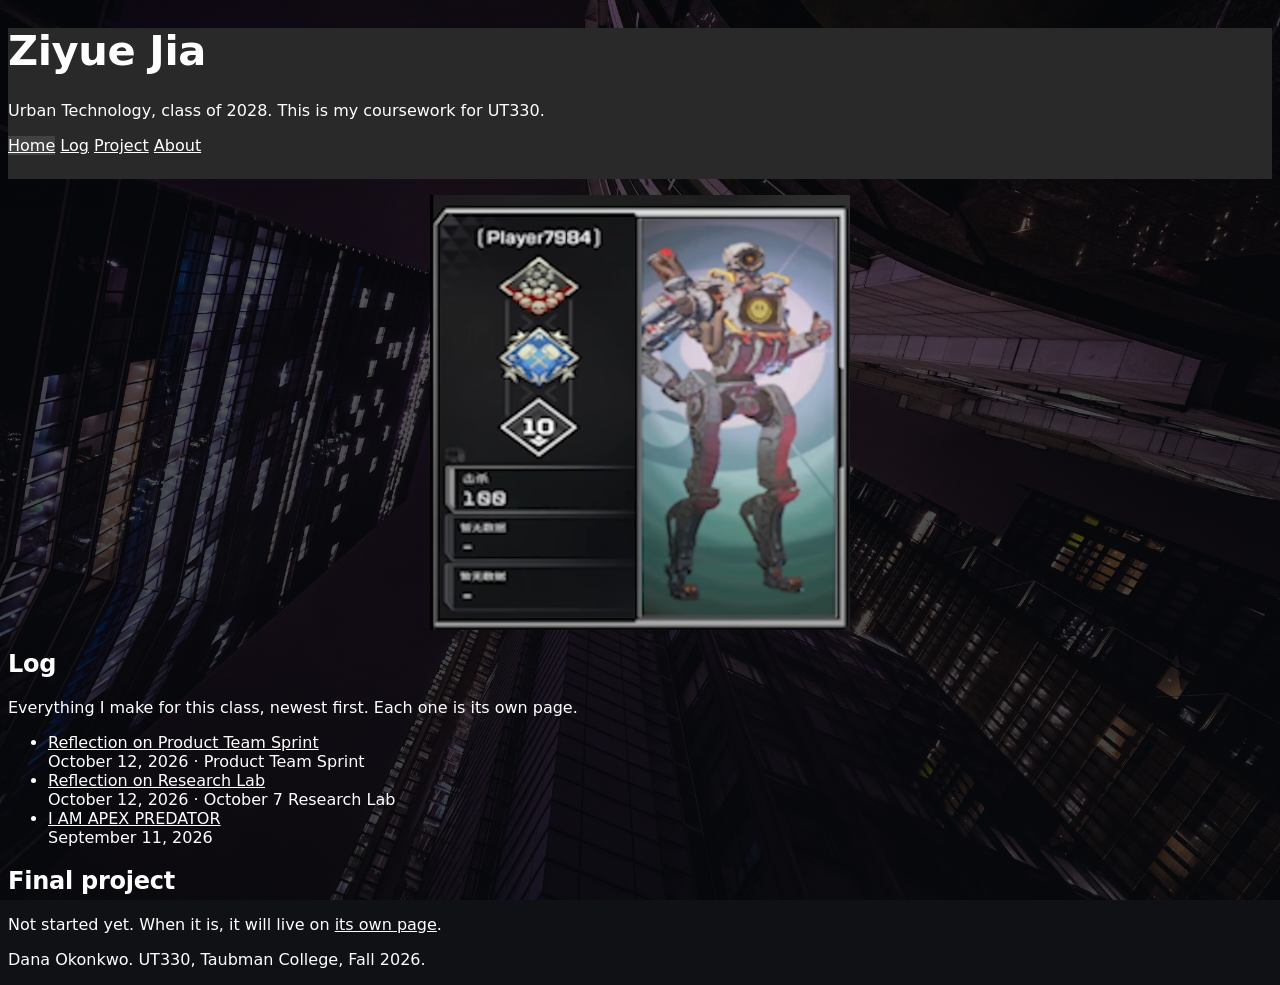
<file: UT330-9-11/site/index.html>
<!DOCTYPE html>
<html lang="en">
<head>
<meta charset="utf-8">
<meta name="viewport" content="width=device-width, initial-scale=1">
<title>APEX PREDATOR</title>
<meta name="description" content="Coursework for UT330 Interaction Design and Urban Experiences, Taubman College, Fall 2026.">

<!-- Two stylesheets. Order matters. simple.css first, then yours. -->
<link rel="stylesheet" href="https://cdn.simplecss.org/simple.min.css">
<link rel="stylesheet" href="css/custom.css">
</head>

<body class="home-page">

<header>
  <h1>Ziyue Jia</h1>
  <p>Urban Technology, class of 2028. This is my coursework for UT330.</p>
  <nav>
    <a href="index.html" aria-current="page">Home</a>
    <a href="entries/index.html">Log</a>
    <a href="project.html">Project</a>
    <a href="about.html">About</a>
  </nav>
</header>

<main>

  <figure>
    <img src="images/apex-pathfinder-banner.png"
         alt="Apex Legends 探路者玩家旗帜，左侧展示徽章，右侧为角色形象"
         width="999" height="1034"
         style="display: block; width: 100%; max-width: 420px; height: auto; margin: 0 auto;">
  </figure>

  <h2>Log</h2>
  <p>Everything I make for this class, newest first. Each one is its own page.</p>

  <ul>
    <li>
      <a href="entries/reflection-on-product-team-sprint.html">Reflection on Product Team Sprint</a><br>
      <time datetime="2026-10-12">October 12, 2026</time> · Product Team Sprint
    </li>
    <li>
      <a href="entries/reflection-on-research-lab.html">Reflection on Research Lab</a><br>
      <time datetime="2026-10-12">October 12, 2026</time> · October 7 Research Lab
    </li>
    <li>
      <a href="entries/apex-predator.html">I AM APEX PREDATOR</a><br>
      <time datetime="2026-09-11">September 11, 2026</time>
    </li>
  </ul>


  <h2>Final project</h2>
  <p>
    Not started yet. When it is, it will live on
    <a href="project.html">its own page</a>.
  </p>

</main>

<footer>
  <p>Dana Okonkwo. UT330, Taubman College, Fall 2026.</p>
</footer>

</body>
</html>
</file>
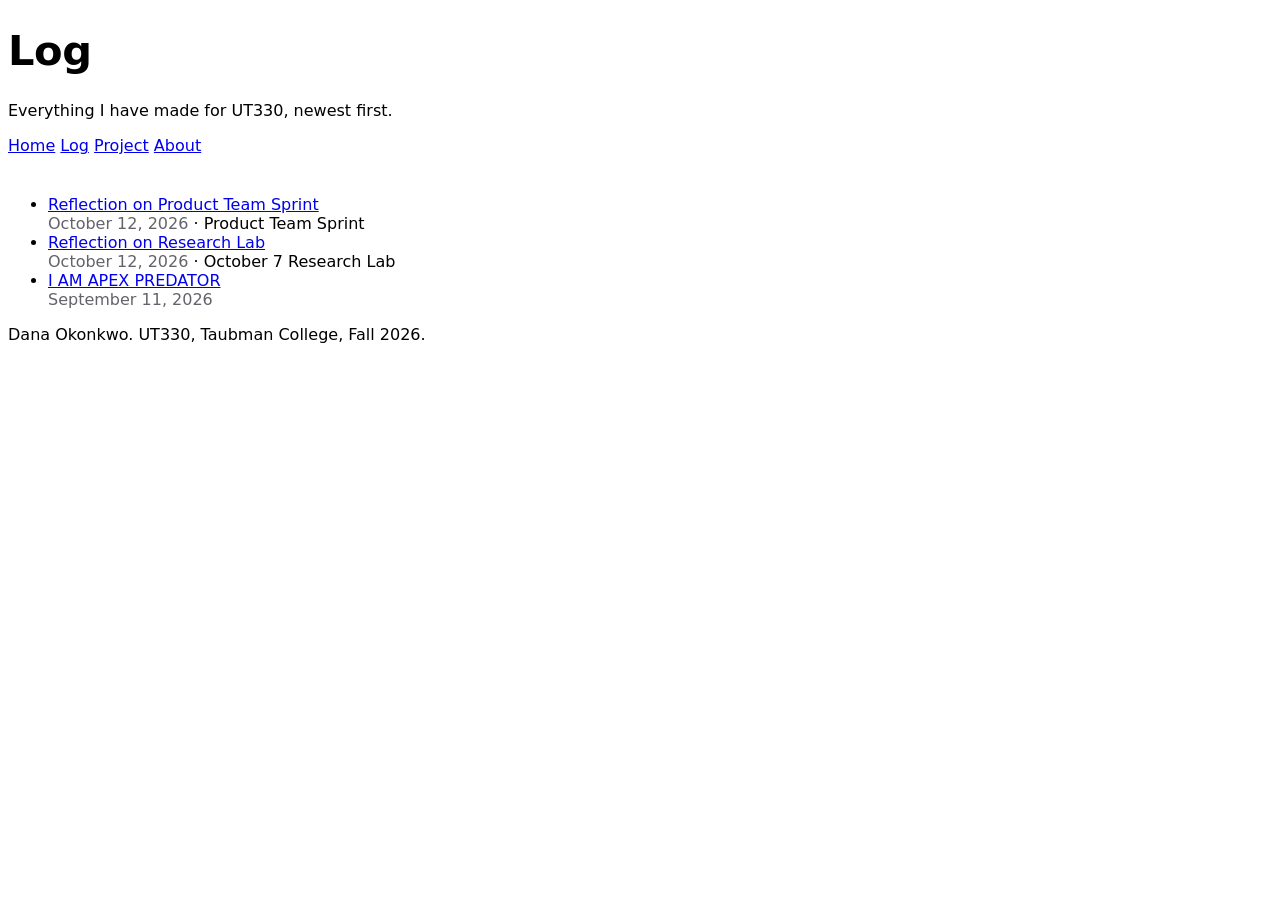
<file: UT330-9-11/site/entries/index.html>
<!DOCTYPE html>
<html lang="en">
<head>
<meta charset="utf-8">
<meta name="viewport" content="width=device-width, initial-scale=1">
<title>Log — Dana Okonkwo</title>
<link rel="stylesheet" href="https://cdn.simplecss.org/simple.min.css">
<link rel="stylesheet" href="../css/custom.css">
</head>

<body>

<header>
  <h1>Log</h1>
  <p>Everything I have made for UT330, newest first.</p>
  <nav>
    <a href="../index.html">Home</a>
    <a href="index.html" aria-current="page">Log</a>
    <a href="../project.html">Project</a>
    <a href="../about.html">About</a>
  </nav>
</header>

<main>

  <!-- =====================================================
       ADDING A NEW ENTRY, every time:

       1. duplicate _TEMPLATE.html
       2. rename it  YYYY-MM-DD-short-title.html
       3. write it
       4. add a link to it at the TOP of the list below
       5. add a link on the home page too
       ===================================================== -->

  <ul>
    <li>
      <a href="reflection-on-product-team-sprint.html">Reflection on Product Team Sprint</a><br>
      <time datetime="2026-10-12">October 12, 2026</time> · Product Team Sprint
    </li>
    <li>
      <a href="reflection-on-research-lab.html">Reflection on Research Lab</a><br>
      <time datetime="2026-10-12">October 12, 2026</time> · October 7 Research Lab
    </li>
    <li>
      <a href="apex-predator.html">I AM APEX PREDATOR</a><br>
      <time datetime="2026-09-11">September 11, 2026</time>
    </li>
  </ul>

</main>

<footer>
  <p>Dana Okonkwo. UT330, Taubman College, Fall 2026.</p>
</footer>

</body>
</html>
</file>
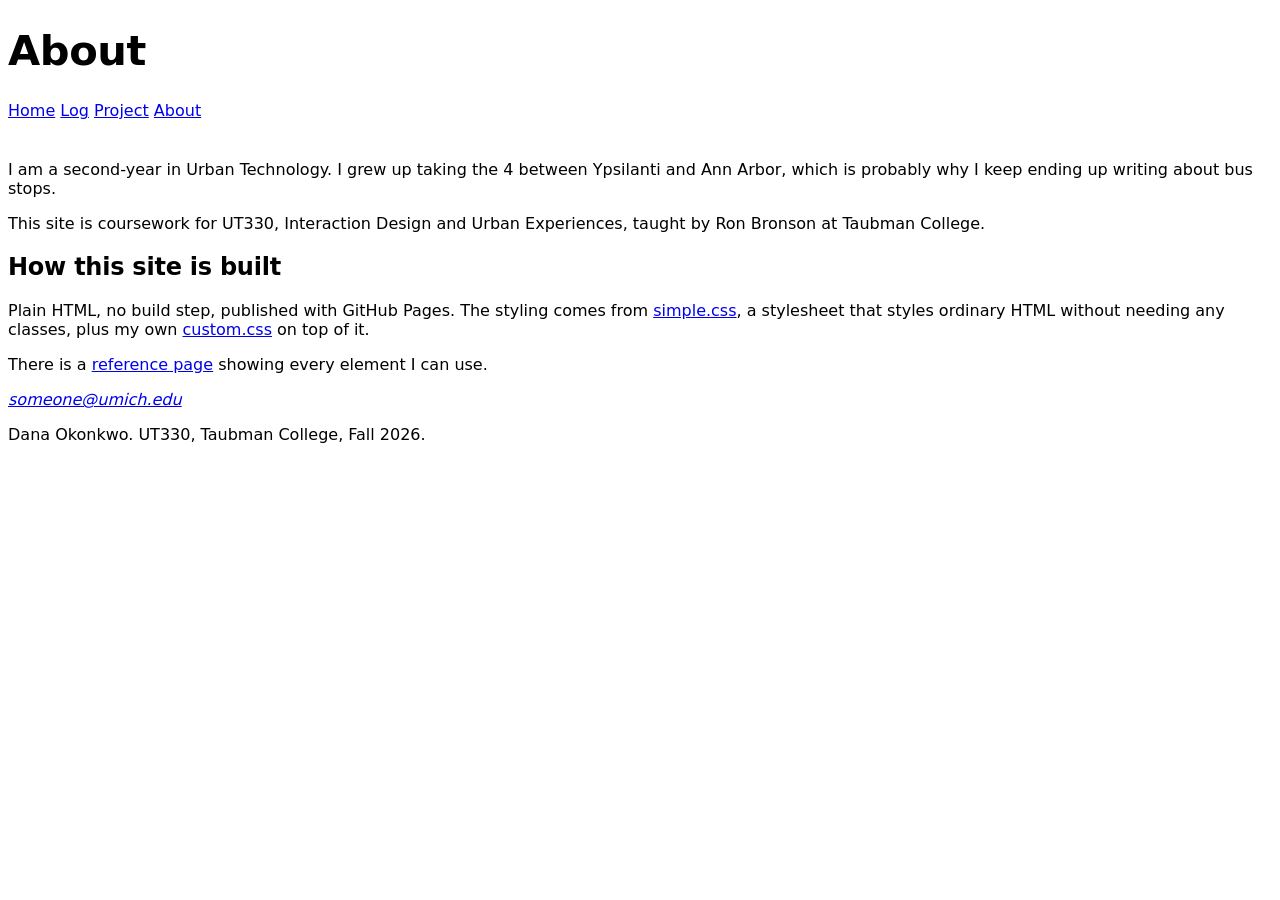
<file: UT330-9-11/site/about.html>
<!DOCTYPE html>
<html lang="en">
<head>
<meta charset="utf-8">
<meta name="viewport" content="width=device-width, initial-scale=1">
<title>About — Dana Okonkwo</title>
<meta name="description" content="About Dana Okonkwo and this site.">
<link rel="stylesheet" href="https://cdn.simplecss.org/simple.min.css">
<link rel="stylesheet" href="css/custom.css">
</head>

<body>

<header>
  <h1>About</h1>
  <nav>
    <a href="index.html">Home</a>
    <a href="entries/index.html">Log</a>
    <a href="project.html">Project</a>
    <a href="about.html" aria-current="page">About</a>
  </nav>
</header>

<main>

  <p>
    I am a second-year in Urban Technology. I grew up taking the 4 between
    Ypsilanti and Ann Arbor, which is probably why I keep ending up writing
    about bus stops.
  </p>

  <p>
    This site is coursework for UT330, Interaction Design and Urban Experiences,
    taught by Ron Bronson at Taubman College.
  </p>

  <h2>How this site is built</h2>

  <p>
    Plain HTML, no build step, published with GitHub Pages. The styling comes
    from <a href="https://simplecss.org">simple.css</a>, a stylesheet that
    styles ordinary HTML without needing any classes, plus my own
    <a href="css/custom.css">custom.css</a> on top of it.
  </p>

  <p>
    There is a <a href="kitchen-sink.html">reference page</a> showing every
    element I can use.
  </p>

  <address>
    <a href="mailto:someone@umich.edu">someone@umich.edu</a>
  </address>

</main>

<footer>
  <p>Dana Okonkwo. UT330, Taubman College, Fall 2026.</p>
</footer>

</body>
</html>
</file>
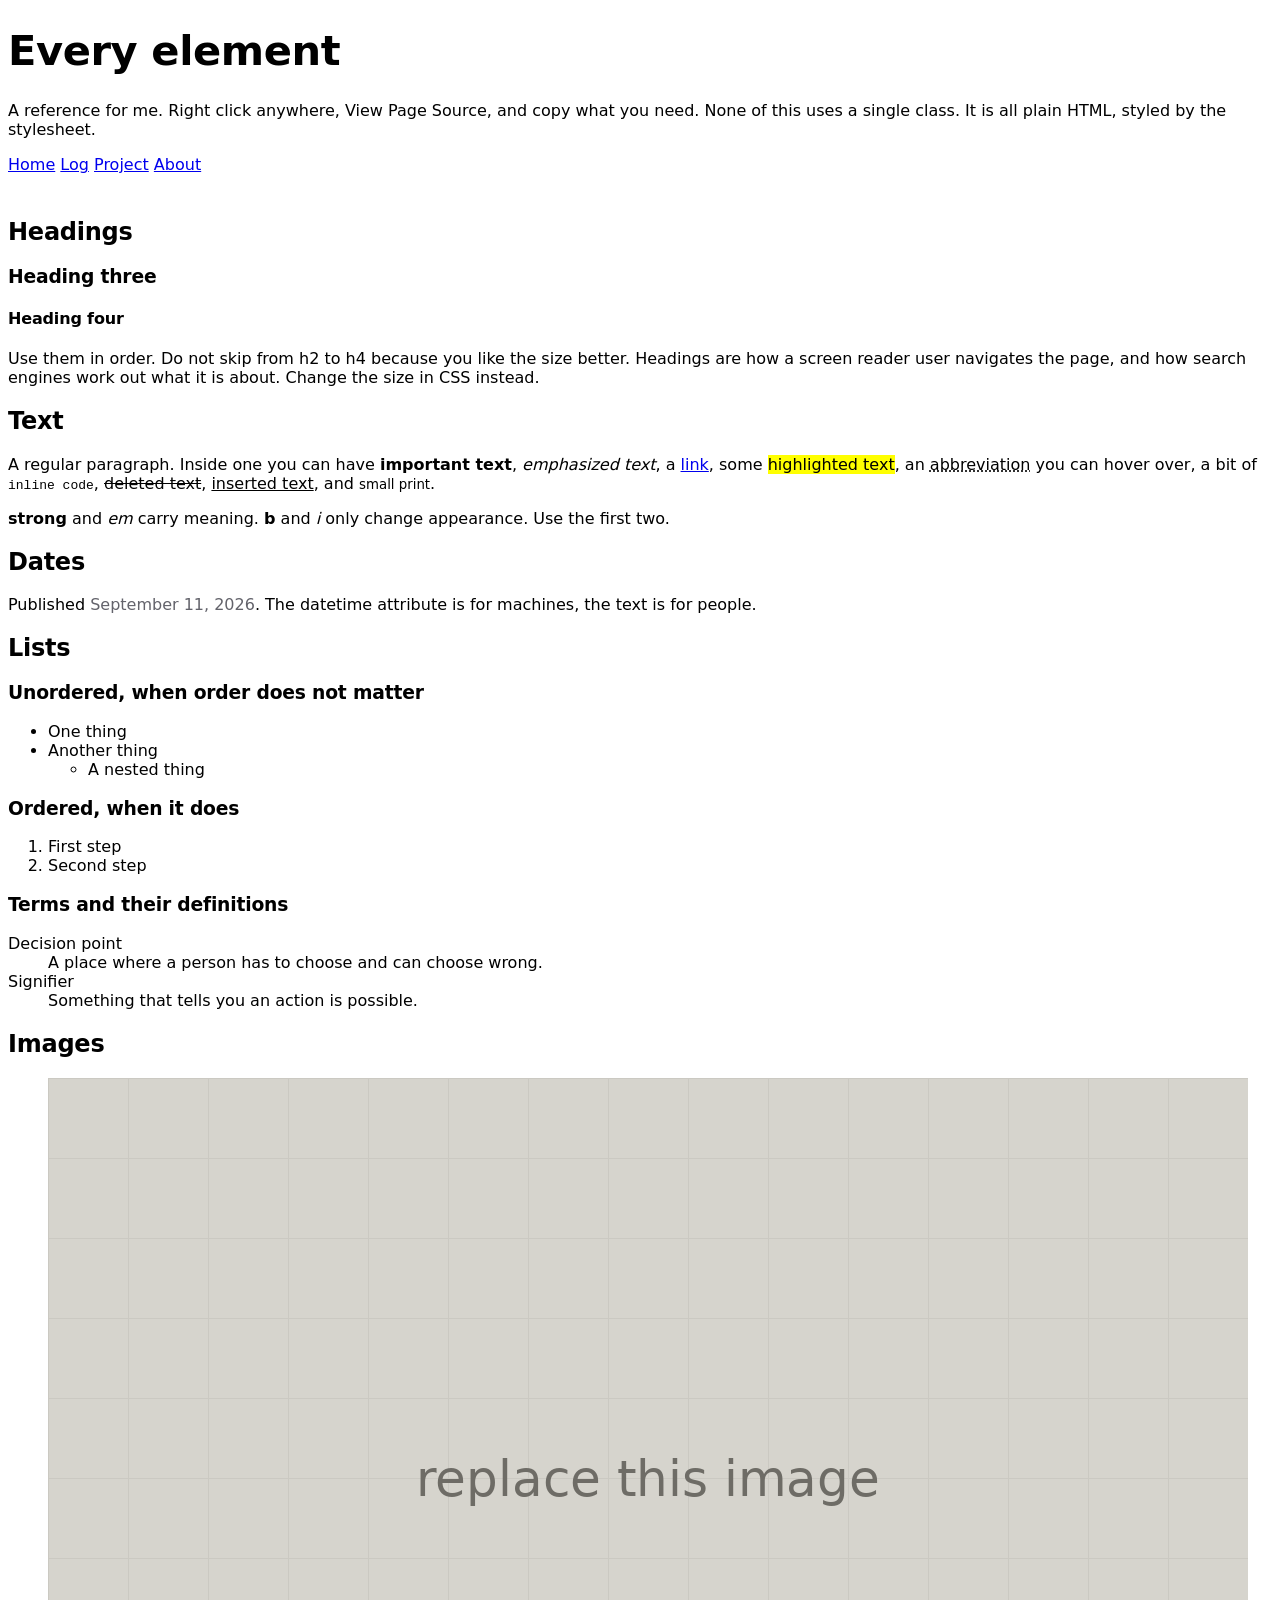
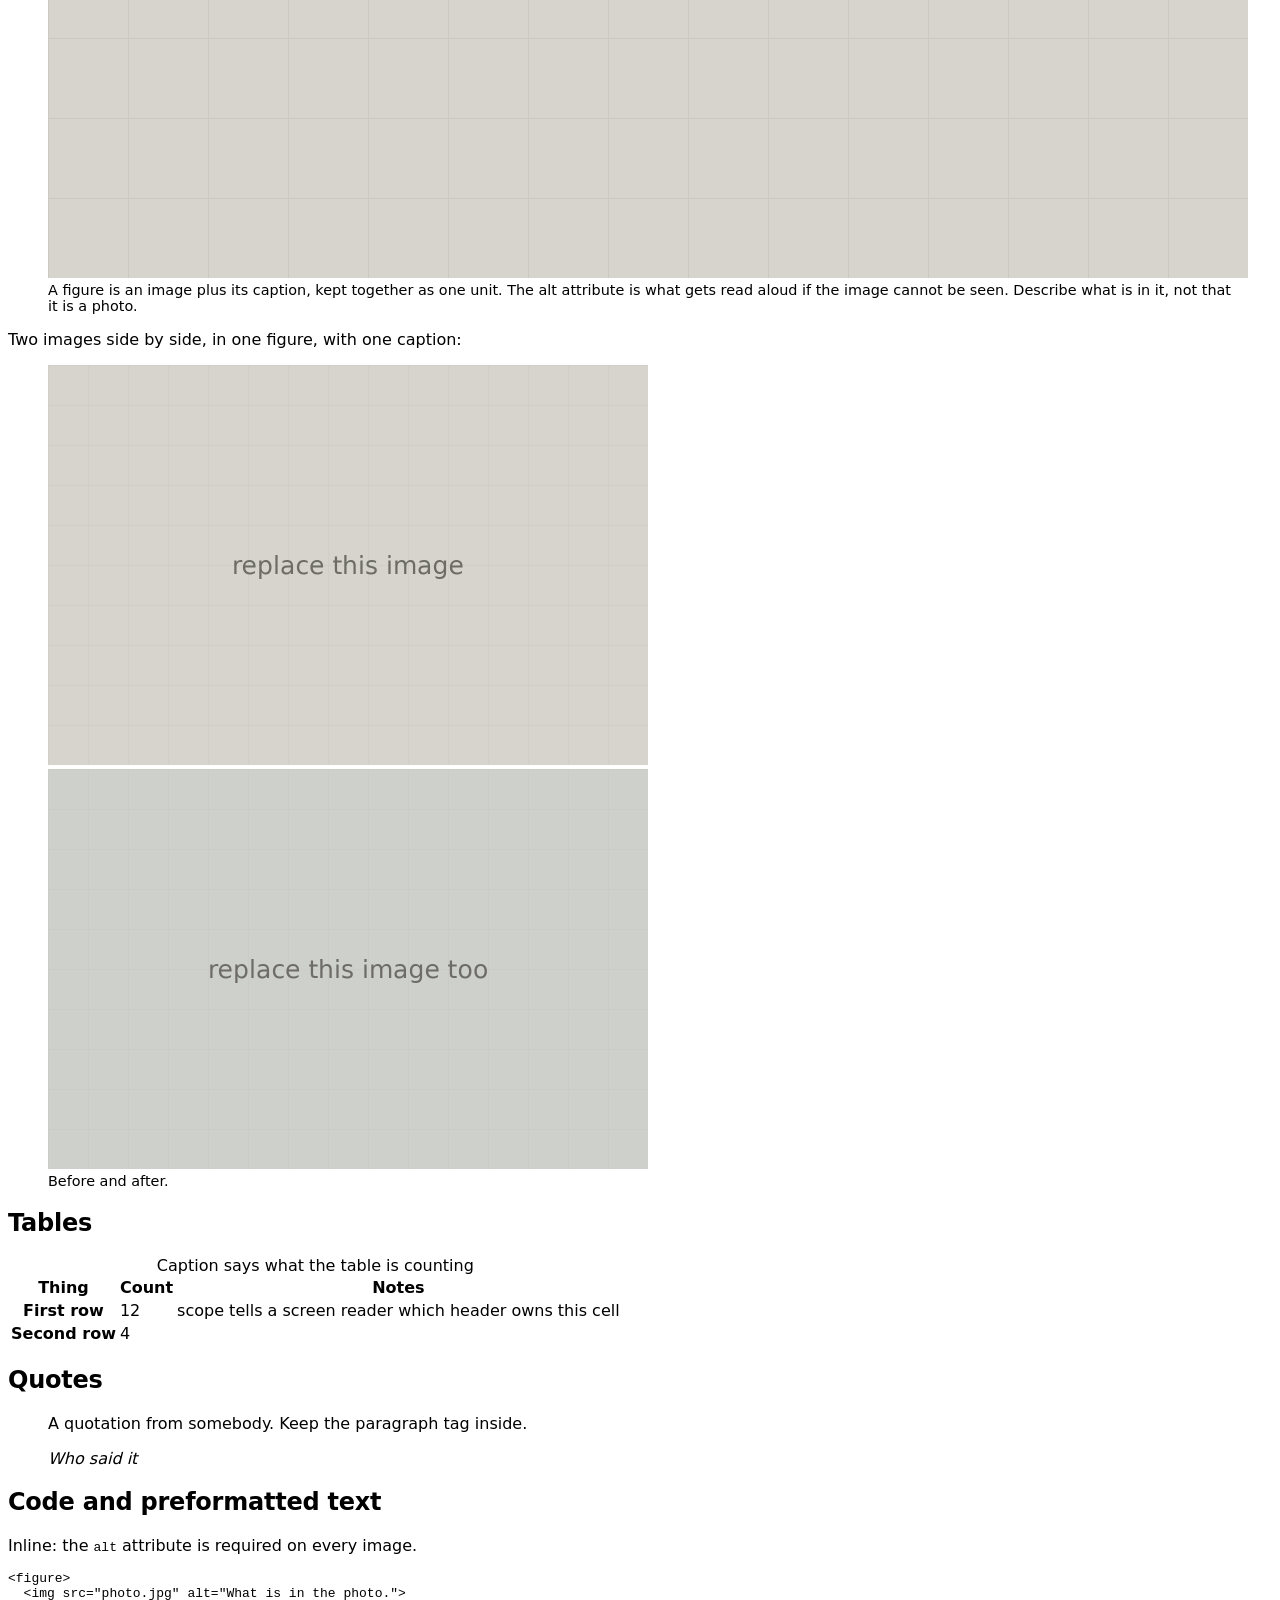
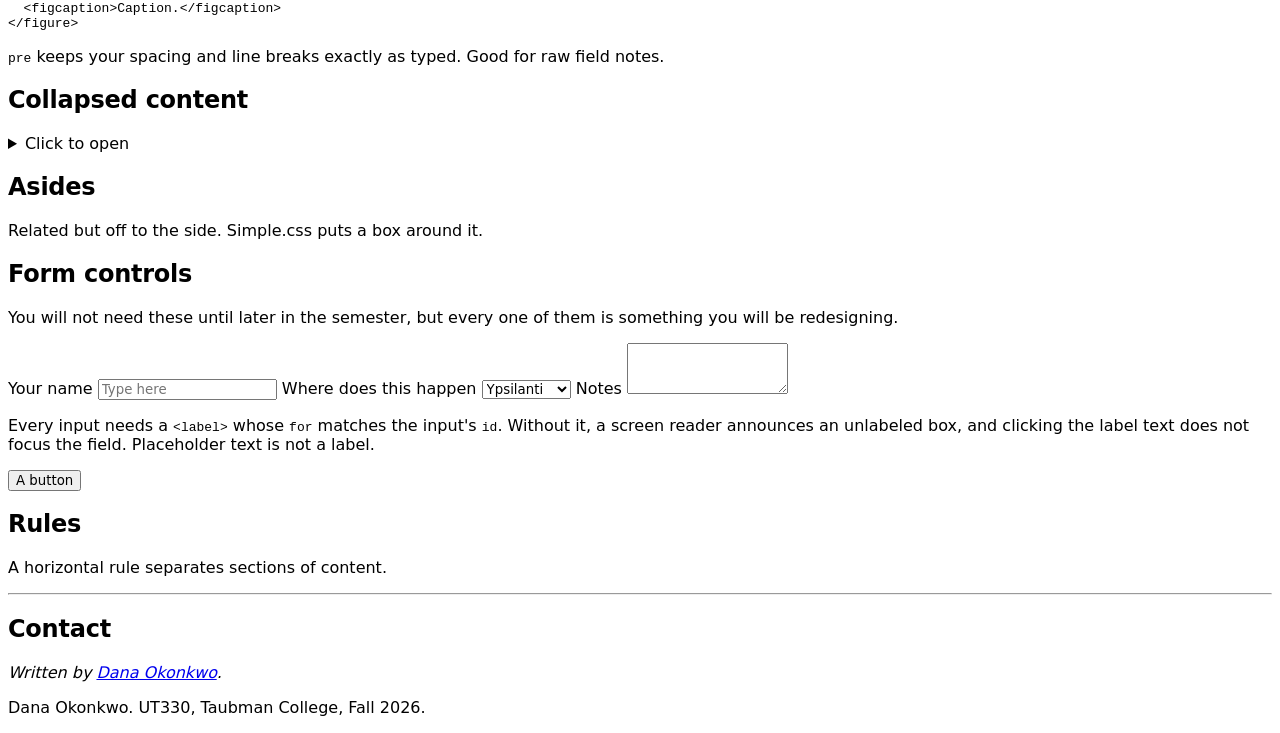
<file: UT330-9-11/site/kitchen-sink.html>
<!DOCTYPE html>
<html lang="en">
<head>
<meta charset="utf-8">
<meta name="viewport" content="width=device-width, initial-scale=1">
<title>Every element — Dana Okonkwo</title>
<meta name="description" content="A reference page showing every HTML element this site can use.">
<link rel="stylesheet" href="https://cdn.simplecss.org/simple.min.css">
<link rel="stylesheet" href="css/custom.css">
</head>

<body>

<header>
  <h1>Every element</h1>
  <p>
    A reference for me. Right click anywhere, View Page Source, and copy what
    you need. None of this uses a single class. It is all plain HTML, styled by
    the stylesheet.
  </p>
  <nav>
    <a href="index.html">Home</a>
    <a href="entries/index.html">Log</a>
    <a href="project.html">Project</a>
    <a href="about.html">About</a>
  </nav>
</header>

<main>

<h2>Headings</h2>
<h3>Heading three</h3>
<h4>Heading four</h4>
<p>
  Use them in order. Do not skip from h2 to h4 because you like the size
  better. Headings are how a screen reader user navigates the page, and how
  search engines work out what it is about. Change the size in CSS instead.
</p>


<h2>Text</h2>
<p>
  A regular paragraph. Inside one you can have <strong>important text</strong>,
  <em>emphasized text</em>, a <a href="#">link</a>, some
  <mark>highlighted text</mark>, an <abbr title="Ypsilanti Community Utilities
  Authority">abbreviation</abbr> you can hover over, a bit of
  <code>inline code</code>, <del>deleted text</del>, <ins>inserted text</ins>,
  and <small>small print</small>.
</p>

<p>
  <strong>strong</strong> and <em>em</em> carry meaning. <b>b</b> and <i>i</i>
  only change appearance. Use the first two.
</p>


<h2>Dates</h2>
<p>
  Published <time datetime="2026-09-11">September 11, 2026</time>.
  The datetime attribute is for machines, the text is for people.
</p>


<h2>Lists</h2>

<h3>Unordered, when order does not matter</h3>
<ul>
  <li>One thing</li>
  <li>Another thing
    <ul>
      <li>A nested thing</li>
    </ul>
  </li>
</ul>

<h3>Ordered, when it does</h3>
<ol>
  <li>First step</li>
  <li>Second step</li>
</ol>

<h3>Terms and their definitions</h3>
<dl>
  <dt>Decision point</dt>
  <dd>A place where a person has to choose and can choose wrong.</dd>

  <dt>Signifier</dt>
  <dd>Something that tells you an action is possible.</dd>
</dl>


<h2>Images</h2>

<figure>
  <img src="images/placeholder.png"
       width="1200" height="800"
       alt="A gray placeholder rectangle.">
  <figcaption>
    A figure is an image plus its caption, kept together as one unit. The alt
    attribute is what gets read aloud if the image cannot be seen. Describe what
    is in it, not that it is a photo.
  </figcaption>
</figure>

<p>
  Two images side by side, in one figure, with one caption:
</p>

<figure>
  <img src="images/placeholder.png" width="600" height="400" alt="Before.">
  <img src="images/placeholder-2.png" width="600" height="400" alt="After.">
  <figcaption>Before and after.</figcaption>
</figure>


<h2>Tables</h2>

<table>
  <caption>Caption says what the table is counting</caption>
  <thead>
    <tr>
      <th scope="col">Thing</th>
      <th scope="col">Count</th>
      <th scope="col">Notes</th>
    </tr>
  </thead>
  <tbody>
    <tr>
      <th scope="row">First row</th>
      <td>12</td>
      <td>scope tells a screen reader which header owns this cell</td>
    </tr>
    <tr>
      <th scope="row">Second row</th>
      <td>4</td>
      <td></td>
    </tr>
  </tbody>
</table>


<h2>Quotes</h2>

<blockquote>
  <p>A quotation from somebody. Keep the paragraph tag inside.</p>
  <cite>Who said it</cite>
</blockquote>


<h2>Code and preformatted text</h2>

<p>Inline: the <code>alt</code> attribute is required on every image.</p>

<pre><code>&lt;figure&gt;
  &lt;img src="photo.jpg" alt="What is in the photo."&gt;
  &lt;figcaption&gt;Caption.&lt;/figcaption&gt;
&lt;/figure&gt;</code></pre>

<p>
  <code>pre</code> keeps your spacing and line breaks exactly as typed. Good for
  raw field notes.
</p>


<h2>Collapsed content</h2>

<details>
  <summary>Click to open</summary>
  <p>
    Hidden until someone asks for it. No JavaScript. Useful for long notes,
    transcripts, or anything that would otherwise bury the page.
  </p>
</details>


<h2>Asides</h2>

<aside>
  <p>Related but off to the side. Simple.css puts a box around it.</p>
</aside>


<h2>Form controls</h2>

<p>
  You will not need these until later in the semester, but every one of them is
  something you will be redesigning.
</p>

<label for="name">Your name</label>
<input type="text" id="name" name="name" placeholder="Type here">

<label for="where">Where does this happen</label>
<select id="where" name="where">
  <option>Ypsilanti</option>
  <option>Ann Arbor</option>
  <option>Detroit</option>
</select>

<label for="notes">Notes</label>
<textarea id="notes" name="notes" rows="3"></textarea>

<p>
  Every input needs a <code>&lt;label&gt;</code> whose <code>for</code> matches
  the input's <code>id</code>. Without it, a screen reader announces an unlabeled
  box, and clicking the label text does not focus the field. Placeholder text is
  not a label.
</p>

<button>A button</button>


<h2>Rules</h2>
<p>A horizontal rule separates sections of content.</p>
<hr>


<h2>Contact</h2>
<address>
  Written by <a href="mailto:someone@umich.edu">Dana Okonkwo</a>.
</address>

</main>

<footer>
  <p>Dana Okonkwo. UT330, Taubman College, Fall 2026.</p>
</footer>

</body>
</html>
</file>
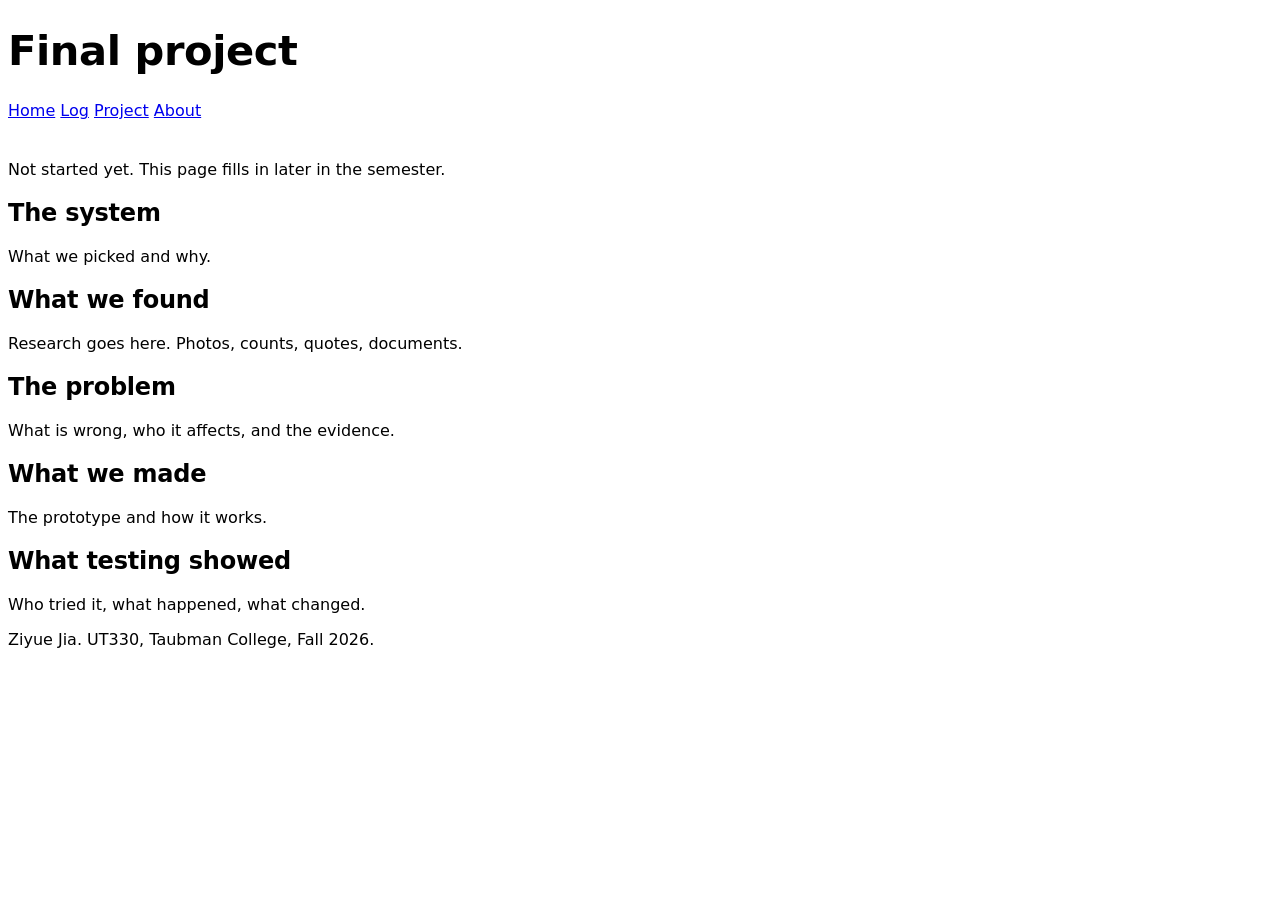
<file: UT330-9-11/site/project.html>
<!DOCTYPE html>
<html lang="en">
<head>
<meta charset="utf-8">
<meta name="viewport" content="width=device-width, initial-scale=1">
<title>Final project — Ziyue Jia</title>
<meta name="description" content="Final project for UT330.">
<link rel="stylesheet" href="https://cdn.simplecss.org/simple.min.css">
<link rel="stylesheet" href="css/custom.css">
</head>

<body>

<header>
  <h1>Final project</h1>
  <nav>
    <a href="index.html">Home</a>
    <a href="entries/index.html">Log</a>
    <a href="project.html" aria-current="page">Project</a>
    <a href="about.html">About</a>
  </nav>
</header>

<main>

  <p>Not started yet. This page fills in later in the semester.</p>

  <h2>The system</h2>
  <p>What we picked and why.</p>

  <h2>What we found</h2>
  <p>Research goes here. Photos, counts, quotes, documents.</p>

  <h2>The problem</h2>
  <p>What is wrong, who it affects, and the evidence.</p>

  <h2>What we made</h2>
  <p>The prototype and how it works.</p>

  <h2>What testing showed</h2>
  <p>Who tried it, what happened, what changed.</p>

</main>

<footer>
  <p>Ziyue Jia. UT330, Taubman College, Fall 2026.</p>
</footer>

</body>
</html>
</file>
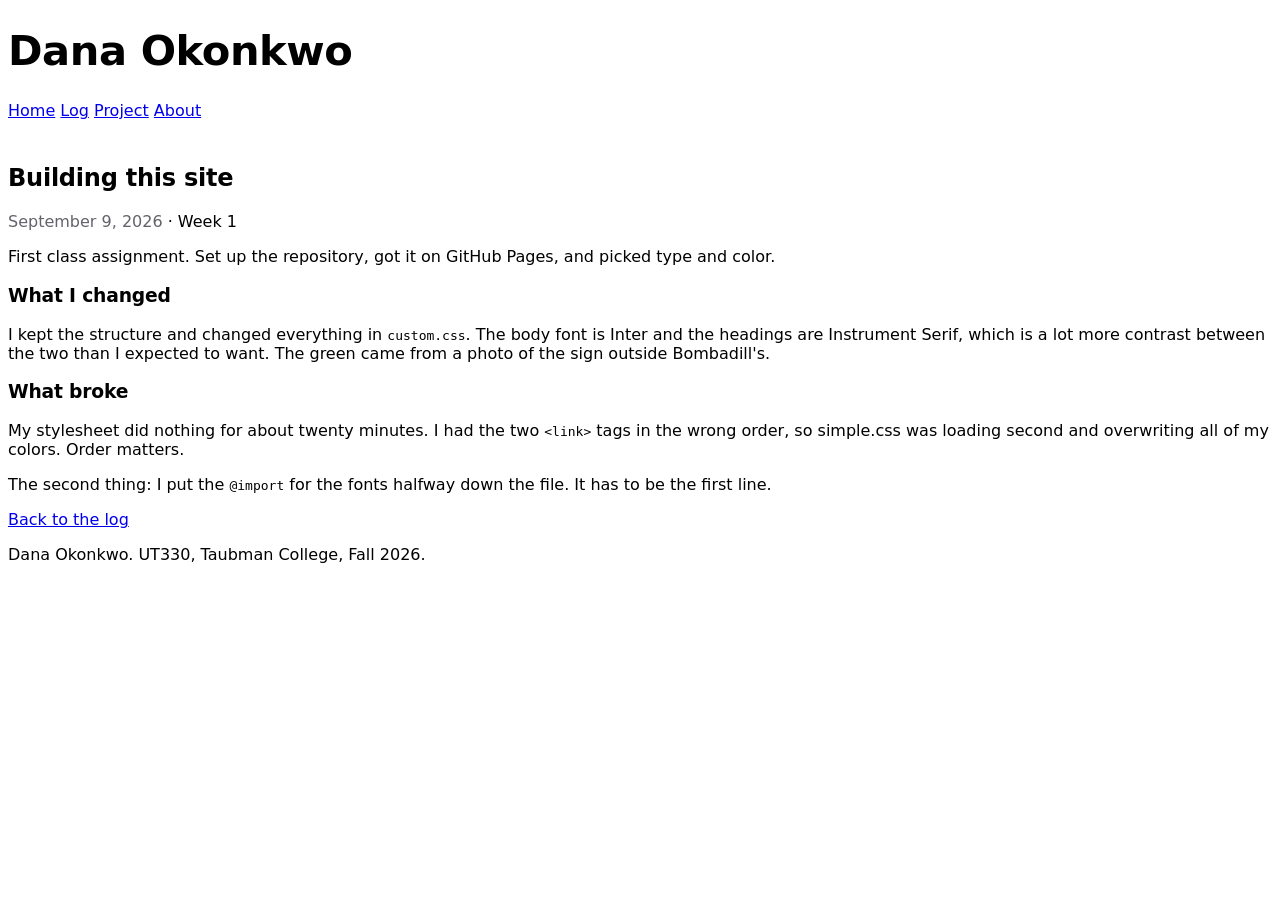
<file: UT330-9-11/site/entries/2026-09-09-first-site.html>
<!DOCTYPE html>
<html lang="en">
<head>
<meta charset="utf-8">
<meta name="viewport" content="width=device-width, initial-scale=1">
<title>Building this site — Dana Okonkwo</title>
<meta name="description" content="Notes on setting up the semester site.">
<link rel="stylesheet" href="https://cdn.simplecss.org/simple.min.css">
<link rel="stylesheet" href="../css/custom.css">
</head>

<body>

<header>
  <h1>Dana Okonkwo</h1>
  <nav>
    <a href="../index.html">Home</a>
    <a href="index.html" aria-current="page">Log</a>
    <a href="../project.html">Project</a>
    <a href="../about.html">About</a>
  </nav>
</header>

<main>

<article>

  <h2>Building this site</h2>
  <p><time datetime="2026-09-09">September 9, 2026</time> · Week 1</p>

  <p>
    First class assignment. Set up the repository, got it on GitHub Pages, and
    picked type and color.
  </p>

  <h3>What I changed</h3>

  <p>
    I kept the structure and changed everything in <code>custom.css</code>. The
    body font is Inter and the headings are Instrument Serif, which is a lot
    more contrast between the two than I expected to want. The green came from
    a photo of the sign outside Bombadill's.
  </p>

  <h3>What broke</h3>

  <p>
    My stylesheet did nothing for about twenty minutes. I had the two
    <code>&lt;link&gt;</code> tags in the wrong order, so simple.css was
    loading second and overwriting all of my colors. Order matters.
  </p>

  <p>
    The second thing: I put the <code>@import</code> for the fonts halfway down
    the file. It has to be the first line.
  </p>

  <p><a href="index.html">Back to the log</a></p>

</article>

</main>

<footer>
  <p>Dana Okonkwo. UT330, Taubman College, Fall 2026.</p>
</footer>

</body>
</html>
</file>
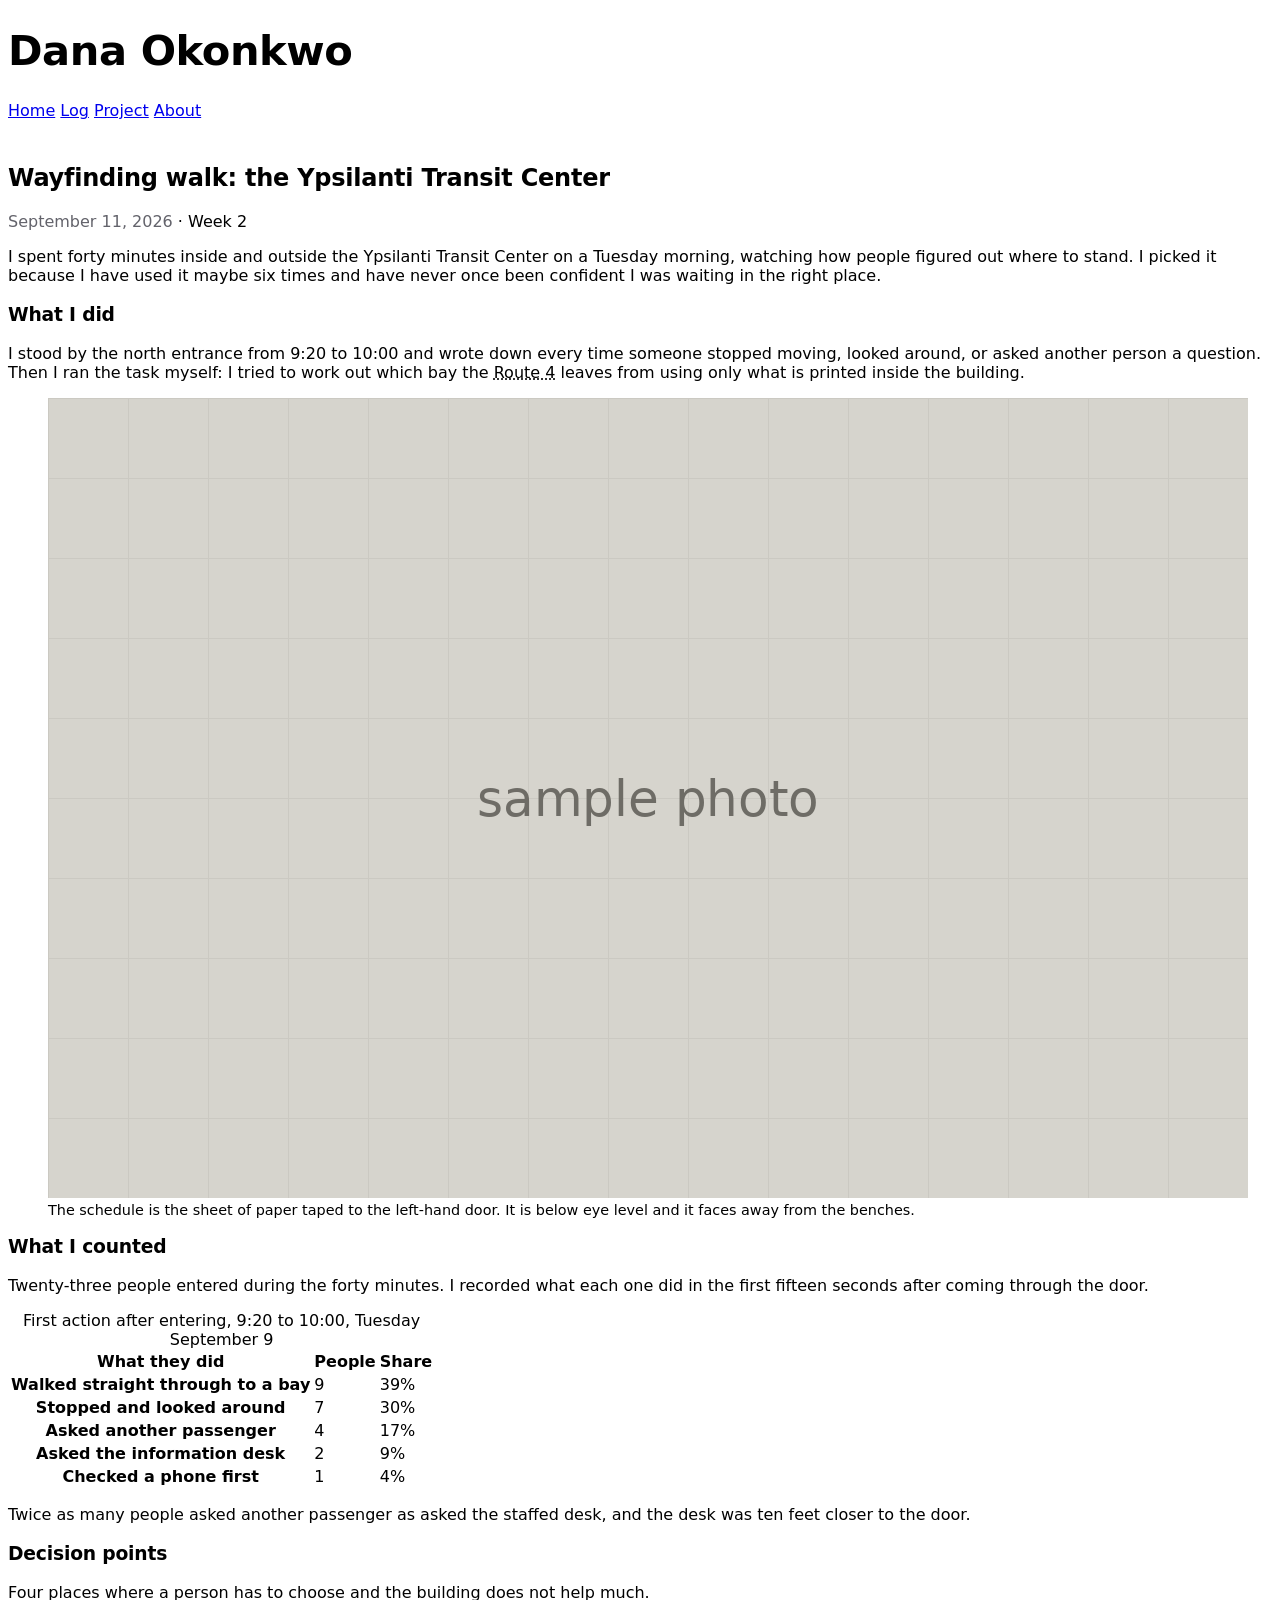
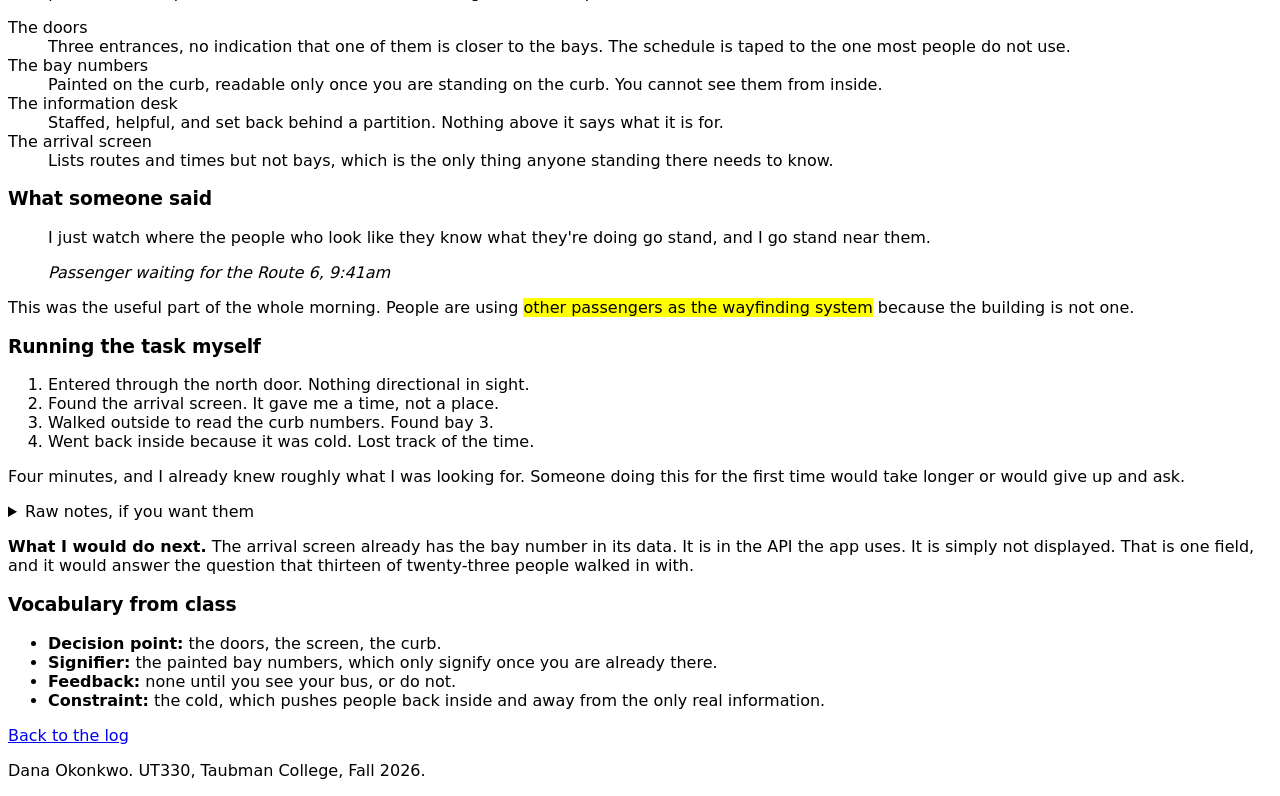
<file: UT330-9-11/site/entries/2026-09-11-wayfinding-walk.html>
<!DOCTYPE html>
<html lang="en">
<head>
<meta charset="utf-8">
<meta name="viewport" content="width=device-width, initial-scale=1">
<title>Wayfinding walk: the Ypsilanti Transit Center — Dana Okonkwo</title>
<meta name="description" content="Field notes from forty minutes of observation at the Ypsilanti Transit Center.">

<!-- Two dots at the start of a path means go up one folder.
     This file is inside /entries/, and css/ is outside it. -->
<link rel="stylesheet" href="https://cdn.simplecss.org/simple.min.css">
<link rel="stylesheet" href="../css/custom.css">
</head>

<body>

<header>
  <h1>Dana Okonkwo</h1>
  <nav>
    <a href="../index.html">Home</a>
    <a href="index.html" aria-current="page">Log</a>
    <a href="../project.html">Project</a>
    <a href="../about.html">About</a>
  </nav>
</header>

<main>

<article>

  <h2>Wayfinding walk: the Ypsilanti Transit Center</h2>
  <p><time datetime="2026-09-11">September 11, 2026</time> · Week 2</p>

  <p>
    I spent forty minutes inside and outside the Ypsilanti Transit Center on a
    Tuesday morning, watching how people figured out where to stand. I picked it
    because I have used it maybe six times and have never once been confident I
    was waiting in the right place.
  </p>


  <h3>What I did</h3>

  <p>
    I stood by the north entrance from 9:20 to 10:00 and wrote down every time
    someone stopped moving, looked around, or asked another person a question.
    Then I ran the task myself: I tried to work out which bay the
    <abbr title="Route 4, Ypsilanti to Ann Arbor via Washtenaw Avenue">Route 4</abbr>
    leaves from using only what is printed inside the building.
  </p>

  <figure>
    <img src="../images/transit-center-interior.png"
         width="1200" height="800"
         alt="The interior waiting area of the transit center. Rows of metal benches face a
              set of glass doors. A small printed schedule is taped to the left door at
              roughly waist height.">
    <figcaption>
      The schedule is the sheet of paper taped to the left-hand door. It is below
      eye level and it faces away from the benches.
    </figcaption>
  </figure>


  <h3>What I counted</h3>

  <p>
    Twenty-three people entered during the forty minutes. I recorded what each one
    did in the first fifteen seconds after coming through the door.
  </p>

  <table>
    <caption>First action after entering, 9:20 to 10:00, Tuesday September 9</caption>
    <thead>
      <tr>
        <th scope="col">What they did</th>
        <th scope="col">People</th>
        <th scope="col">Share</th>
      </tr>
    </thead>
    <tbody>
      <tr>
        <th scope="row">Walked straight through to a bay</th>
        <td>9</td>
        <td>39%</td>
      </tr>
      <tr>
        <th scope="row">Stopped and looked around</th>
        <td>7</td>
        <td>30%</td>
      </tr>
      <tr>
        <th scope="row">Asked another passenger</th>
        <td>4</td>
        <td>17%</td>
      </tr>
      <tr>
        <th scope="row">Asked the information desk</th>
        <td>2</td>
        <td>9%</td>
      </tr>
      <tr>
        <th scope="row">Checked a phone first</th>
        <td>1</td>
        <td>4%</td>
      </tr>
    </tbody>
  </table>

  <p>
    Twice as many people asked another passenger as asked the staffed desk, and
    the desk was ten feet closer to the door.
  </p>


  <h3>Decision points</h3>

  <p>Four places where a person has to choose and the building does not help much.</p>

  <dl>
    <dt>The doors</dt>
    <dd>
      Three entrances, no indication that one of them is closer to the bays. The
      schedule is taped to the one most people do not use.
    </dd>

    <dt>The bay numbers</dt>
    <dd>
      Painted on the curb, readable only once you are standing on the curb. You
      cannot see them from inside.
    </dd>

    <dt>The information desk</dt>
    <dd>
      Staffed, helpful, and set back behind a partition. Nothing above it says
      what it is for.
    </dd>

    <dt>The arrival screen</dt>
    <dd>
      Lists routes and times but not bays, which is the only thing anyone
      standing there needs to know.
    </dd>
  </dl>


  <h3>What someone said</h3>

  <blockquote>
    <p>
      I just watch where the people who look like they know what they're doing
      go stand, and I go stand near them.
    </p>
    <cite>Passenger waiting for the Route 6, 9:41am</cite>
  </blockquote>

  <p>
    This was the useful part of the whole morning. People are using
    <mark>other passengers as the wayfinding system</mark> because the building
    is not one.
  </p>


  <h3>Running the task myself</h3>

  <ol>
    <li>Entered through the north door. Nothing directional in sight.</li>
    <li>Found the arrival screen. It gave me a time, not a place.</li>
    <li>Walked outside to read the curb numbers. Found bay 3.</li>
    <li>Went back inside because it was cold. Lost track of the time.</li>
  </ol>

  <p>
    Four minutes, and I already knew roughly what I was looking for. Someone
    doing this for the first time would take longer or would give up and ask.
  </p>

  <details>
    <summary>Raw notes, if you want them</summary>
    <pre>
9:20  woman, backpack, straight through, no pause
9:22  two men, stop inside door, one points at paper schedule
9:24  older man asks desk. desk points outside. he goes.
9:26  student, phone out, walks to bay 3 without looking up
9:31  woman with stroller stops, turns 360, asks bench
9:33  nobody for a while
9:38  three people enter together, all stop
9:41  quote above
    </pre>
  </details>


  <aside>
    <p>
      <strong>What I would do next.</strong> The arrival screen already has the
      bay number in its data. It is in the API the app uses. It is simply not
      displayed. That is one field, and it would answer the question that
      thirteen of twenty-three people walked in with.
    </p>
  </aside>


  <h3>Vocabulary from class</h3>

  <ul>
    <li><strong>Decision point:</strong> the doors, the screen, the curb.</li>
    <li><strong>Signifier:</strong> the painted bay numbers, which only signify once you are already there.</li>
    <li><strong>Feedback:</strong> none until you see your bus, or do not.</li>
    <li><strong>Constraint:</strong> the cold, which pushes people back inside and away from the only real information.</li>
  </ul>

  <p><a href="index.html">Back to the log</a></p>

</article>

</main>

<footer>
  <p>Dana Okonkwo. UT330, Taubman College, Fall 2026.</p>
</footer>

</body>
</html>
</file>
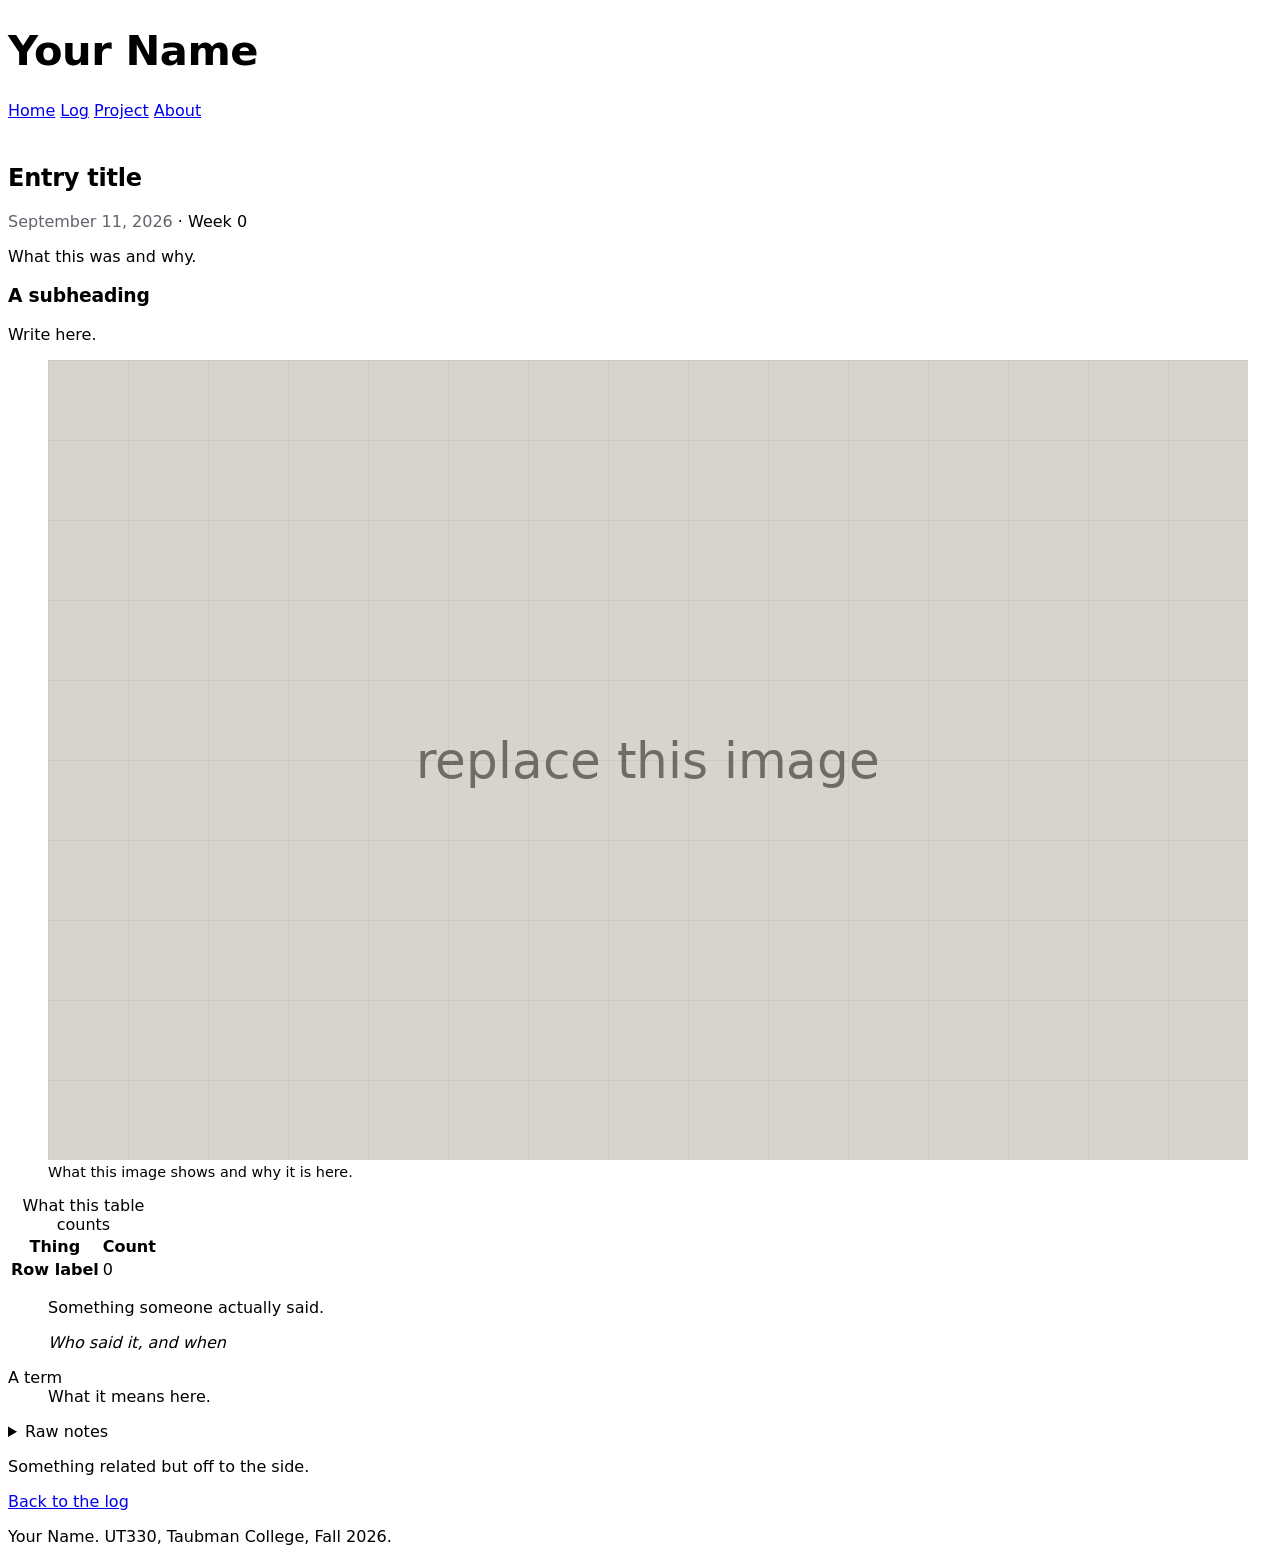
<file: UT330-9-11/site/entries/_TEMPLATE.html>
<!DOCTYPE html>
<html lang="en">
<head>
<meta charset="utf-8">
<meta name="viewport" content="width=device-width, initial-scale=1">

<!-- CHANGE: the title, it shows in the browser tab and in search results -->
<title>Entry title — Your Name</title>
<meta name="description" content="One sentence about this entry.">

<link rel="stylesheet" href="https://cdn.simplecss.org/simple.min.css">
<link rel="stylesheet" href="../css/custom.css">
</head>

<body>

<header>
  <h1>Your Name</h1>
  <nav>
    <a href="../index.html">Home</a>
    <a href="index.html" aria-current="page">Log</a>
    <a href="../project.html">Project</a>
    <a href="../about.html">About</a>
  </nav>
</header>

<main>

<article>

  <!-- CHANGE: title and date. The datetime attribute is machine readable,
       the text between the tags is what people see. Both need updating. -->
  <h2>Entry title</h2>
  <p><time datetime="2026-09-11">September 11, 2026</time> · Week 0</p>

  <p>What this was and why.</p>


  <h3>A subheading</h3>

  <p>Write here.</p>


  <!-- IMAGE. alt text describes the image for someone who cannot see it.
       Never leave it empty. width and height stop the page from jumping
       around while the image loads. -->
  <figure>
    <img src="../images/placeholder.png"
         width="1200" height="800"
         alt="Describe what is in this image.">
    <figcaption>What this image shows and why it is here.</figcaption>
  </figure>


  <!-- TABLE. caption says what the table is. scope tells a screen reader
       whether a header belongs to a column or a row. -->
  <table>
    <caption>What this table counts</caption>
    <thead>
      <tr>
        <th scope="col">Thing</th>
        <th scope="col">Count</th>
      </tr>
    </thead>
    <tbody>
      <tr>
        <th scope="row">Row label</th>
        <td>0</td>
      </tr>
    </tbody>
  </table>


  <!-- QUOTE -->
  <blockquote>
    <p>Something someone actually said.</p>
    <cite>Who said it, and when</cite>
  </blockquote>


  <!-- LIST OF TERMS -->
  <dl>
    <dt>A term</dt>
    <dd>What it means here.</dd>
  </dl>


  <!-- COLLAPSED BY DEFAULT. Good for raw notes nobody needs to read. -->
  <details>
    <summary>Raw notes</summary>
    <pre>
paste notes here, spacing is preserved
    </pre>
  </details>


  <!-- SIDE NOTE -->
  <aside>
    <p>Something related but off to the side.</p>
  </aside>


  <p><a href="index.html">Back to the log</a></p>

</article>

</main>

<footer>
  <p>Your Name. UT330, Taubman College, Fall 2026.</p>
</footer>

</body>
</html>
</file>
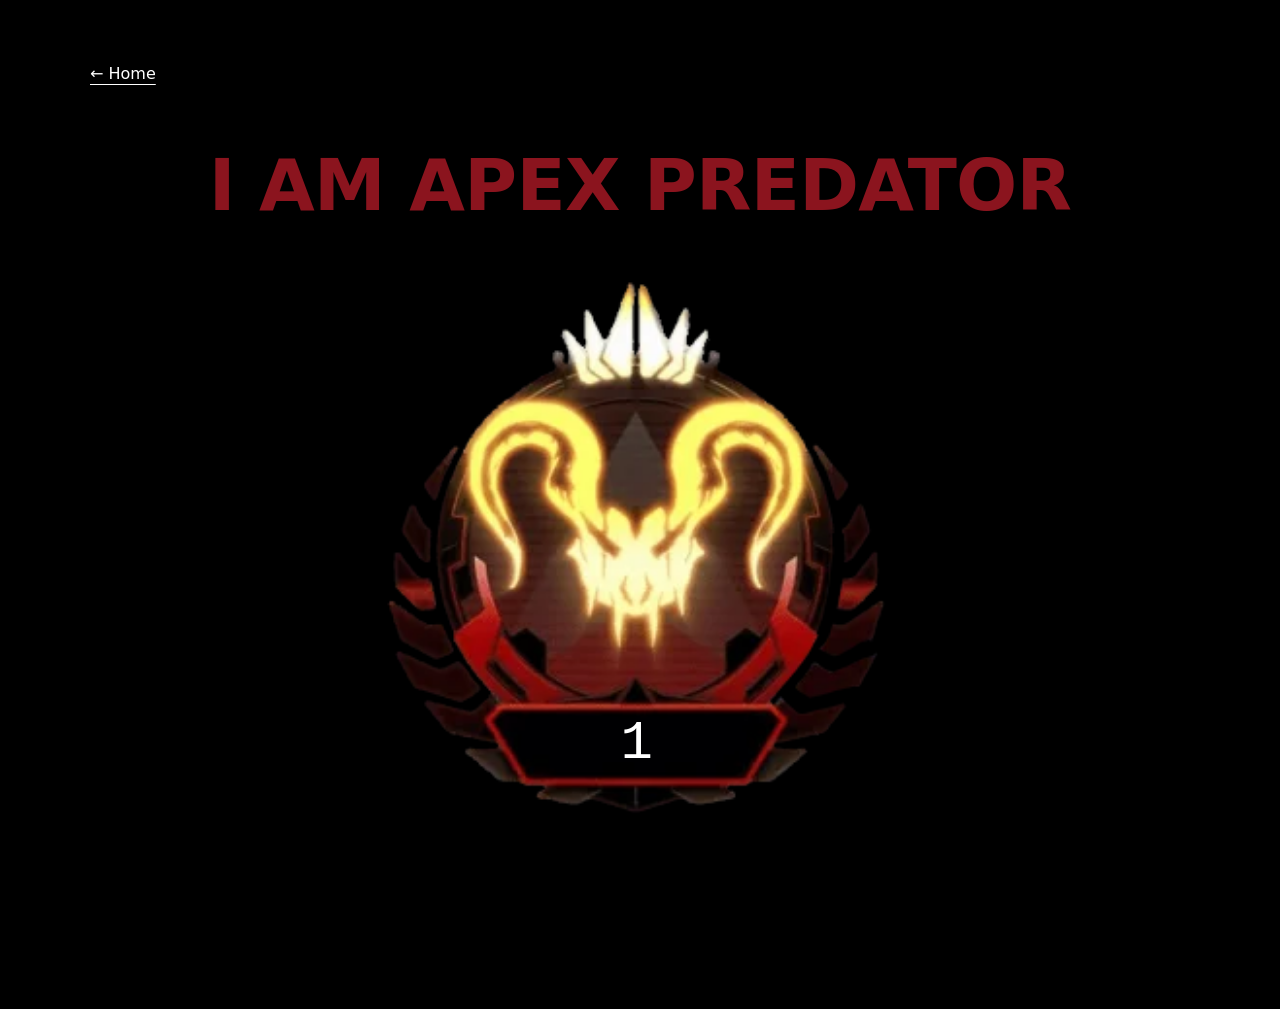
<file: UT330-9-11/site/entries/apex-predator.html>
<!DOCTYPE html>
<html lang="en">
<head>
  <meta charset="utf-8">
  <meta name="viewport" content="width=device-width, initial-scale=1">
  <title>I AM APEX PREDATOR — Ziyue Jia</title>
  <link rel="stylesheet" href="../css/custom.css?v=predator-sweep-9">
</head>
<body class="predator-page">
  <main>
    <a class="back-link" href="../index.html">&larr; Home</a>
    <h1>I AM APEX PREDATOR</h1>
    <div class="predator-emblem">
      <img class="predator-badge" src="../images/apex-predator-gold.png"
           alt="Apex Legends 我超 猎！"
           width="350" height="350" fetchpriority="high">
      <img class="predator-scan" src="../images/apex-predator-gold.png"
           alt="" aria-hidden="true" width="350" height="350">
      <span class="predator-rank" aria-label="Rank 1">1</span>
    </div>
  </main>
</body>
</html>
</file>
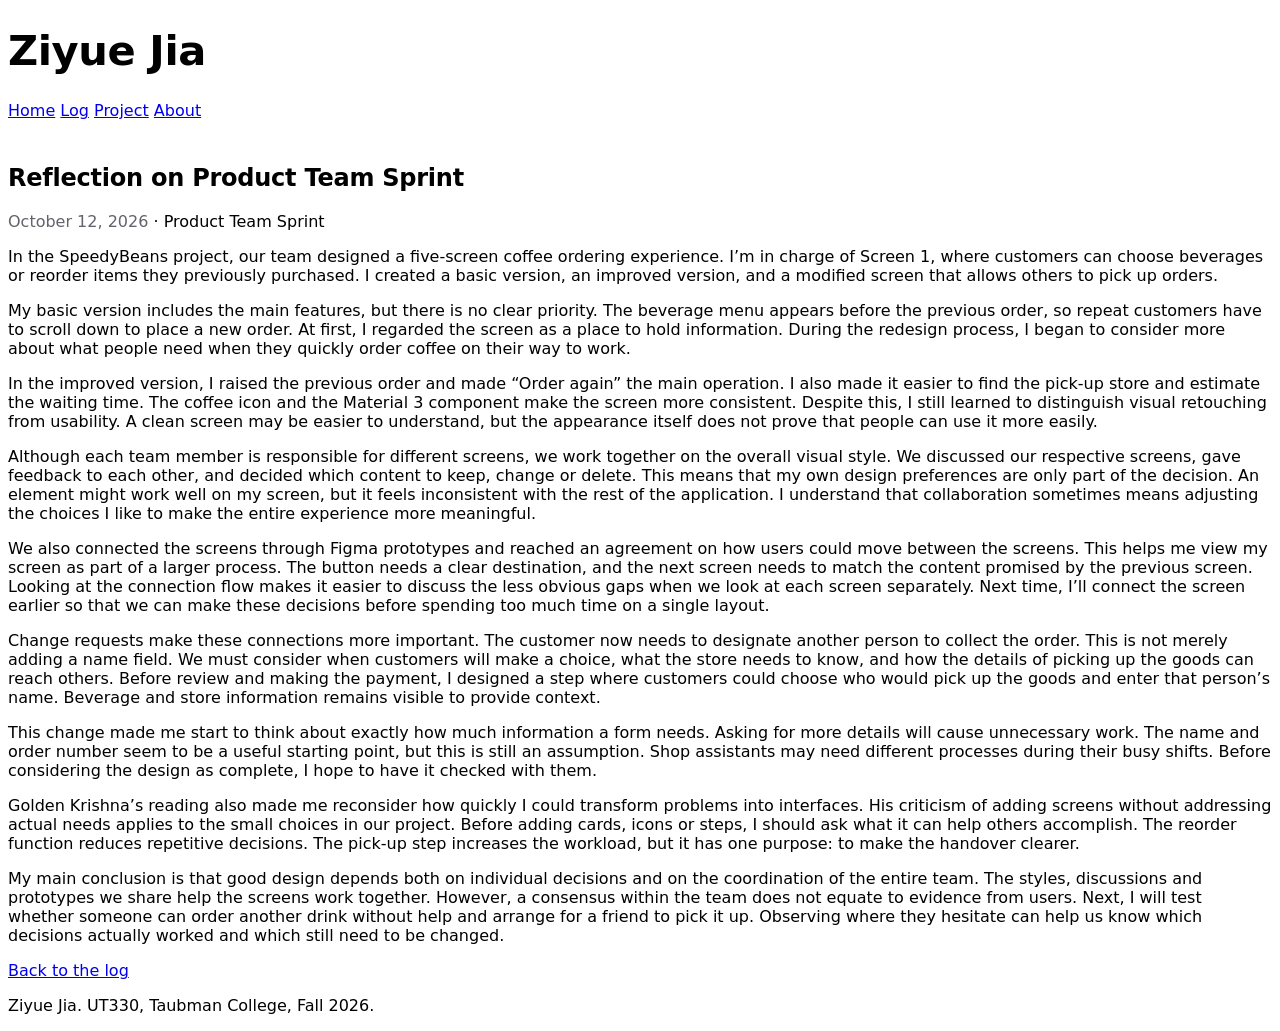
<file: UT330-9-11/site/entries/reflection-on-product-team-sprint.html>
<!DOCTYPE html>
<html lang="en">
<head>
<meta charset="utf-8">
<meta name="viewport" content="width=device-width, initial-scale=1">
<title>Reflection on Product Team Sprint — Ziyue Jia</title>
<meta name="description" content="A reflection on designing Screen 1 for SpeedyBeans, collaborating during the Product Team Sprint, and making coffee ordering and pickup clearer.">
<link rel="stylesheet" href="https://cdn.simplecss.org/simple.min.css">
<link rel="stylesheet" href="../css/custom.css">
</head>

<body>

<header>
  <h1>Ziyue Jia</h1>
  <nav>
    <a href="../index.html">Home</a>
    <a href="index.html" aria-current="page">Log</a>
    <a href="../project.html">Project</a>
    <a href="../about.html">About</a>
  </nav>
</header>

<main>
<article>
  <h2>Reflection on Product Team Sprint</h2>
  <p><time datetime="2026-10-12">October 12, 2026</time> · Product Team Sprint</p>

  <p>In the SpeedyBeans project, our team designed a five-screen coffee ordering experience. I’m in charge of Screen 1, where customers can choose beverages or reorder items they previously purchased. I created a basic version, an improved version, and a modified screen that allows others to pick up orders.</p>

  <p>My basic version includes the main features, but there is no clear priority. The beverage menu appears before the previous order, so repeat customers have to scroll down to place a new order. At first, I regarded the screen as a place to hold information. During the redesign process, I began to consider more about what people need when they quickly order coffee on their way to work.</p>

  <p>In the improved version, I raised the previous order and made “Order again” the main operation. I also made it easier to find the pick-up store and estimate the waiting time. The coffee icon and the Material 3 component make the screen more consistent. Despite this, I still learned to distinguish visual retouching from usability. A clean screen may be easier to understand, but the appearance itself does not prove that people can use it more easily.</p>

  <p>Although each team member is responsible for different screens, we work together on the overall visual style. We discussed our respective screens, gave feedback to each other, and decided which content to keep, change or delete. This means that my own design preferences are only part of the decision. An element might work well on my screen, but it feels inconsistent with the rest of the application. I understand that collaboration sometimes means adjusting the choices I like to make the entire experience more meaningful.</p>

  <p>We also connected the screens through Figma prototypes and reached an agreement on how users could move between the screens. This helps me view my screen as part of a larger process. The button needs a clear destination, and the next screen needs to match the content promised by the previous screen. Looking at the connection flow makes it easier to discuss the less obvious gaps when we look at each screen separately. Next time, I’ll connect the screen earlier so that we can make these decisions before spending too much time on a single layout.</p>

  <p>Change requests make these connections more important. The customer now needs to designate another person to collect the order. This is not merely adding a name field. We must consider when customers will make a choice, what the store needs to know, and how the details of picking up the goods can reach others. Before review and making the payment, I designed a step where customers could choose who would pick up the goods and enter that person’s name. Beverage and store information remains visible to provide context.</p>

  <p>This change made me start to think about exactly how much information a form needs. Asking for more details will cause unnecessary work. The name and order number seem to be a useful starting point, but this is still an assumption. Shop assistants may need different processes during their busy shifts. Before considering the design as complete, I hope to have it checked with them.</p>

  <p>Golden Krishna’s reading also made me reconsider how quickly I could transform problems into interfaces. His criticism of adding screens without addressing actual needs applies to the small choices in our project. Before adding cards, icons or steps, I should ask what it can help others accomplish. The reorder function reduces repetitive decisions. The pick-up step increases the workload, but it has one purpose: to make the handover clearer.</p>

  <p>My main conclusion is that good design depends both on individual decisions and on the coordination of the entire team. The styles, discussions and prototypes we share help the screens work together. However, a consensus within the team does not equate to evidence from users. Next, I will test whether someone can order another drink without help and arrange for a friend to pick it up. Observing where they hesitate can help us know which decisions actually worked and which still need to be changed.</p>

  <p><a href="index.html">Back to the log</a></p>
</article>
</main>

<footer>
  <p>Ziyue Jia. UT330, Taubman College, Fall 2026.</p>
</footer>

</body>
</html>
</file>
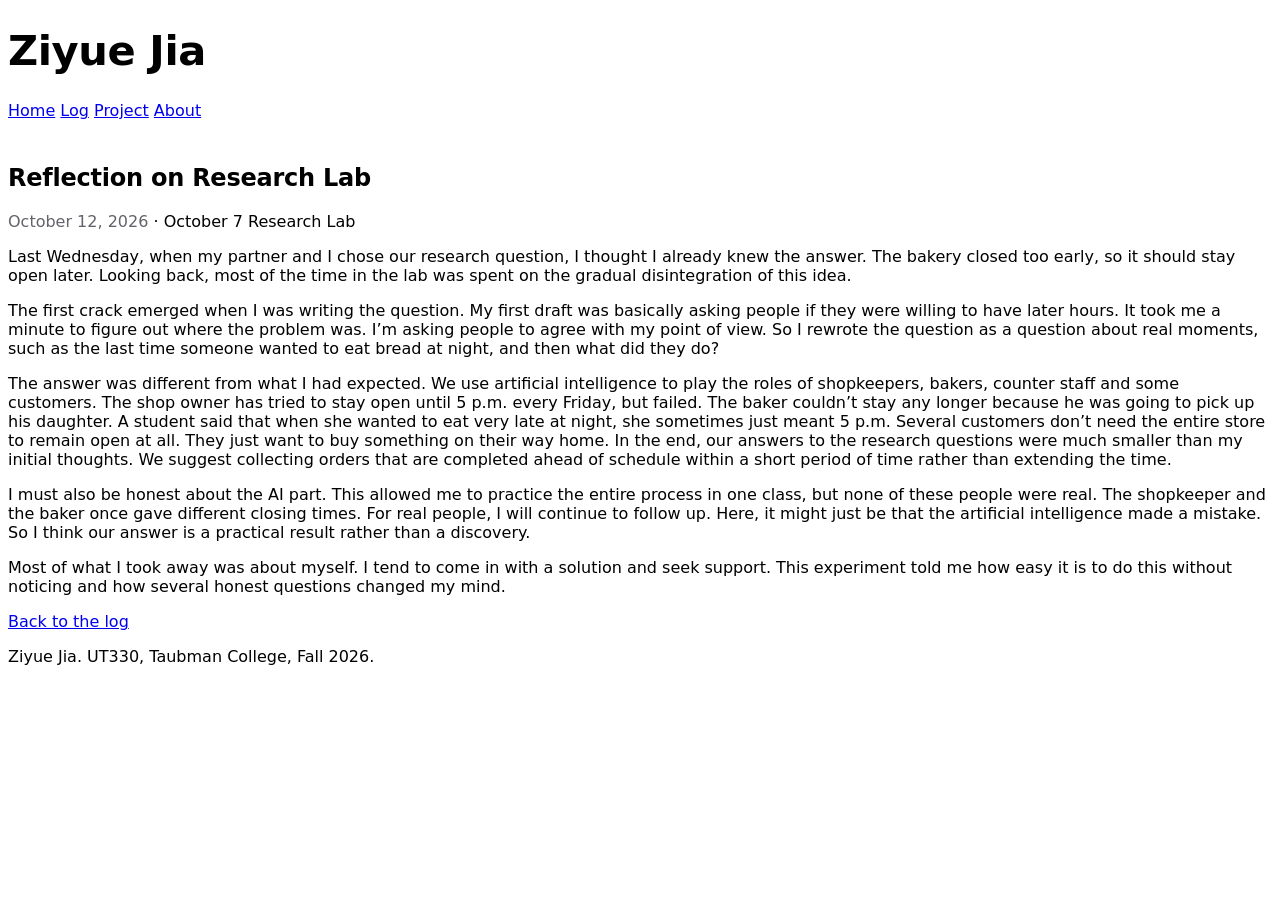
<file: UT330-9-11/site/entries/reflection-on-research-lab.html>
<!DOCTYPE html>
<html lang="en">
<head>
<meta charset="utf-8">
<meta name="viewport" content="width=device-width, initial-scale=1">
<title>Reflection on Research Lab — Ziyue Jia</title>
<meta name="description" content="A reflection on the October 7 design research lab, questioning assumptions about bakery hours, and the limits of AI-simulated interviews.">
<link rel="stylesheet" href="https://cdn.simplecss.org/simple.min.css">
<link rel="stylesheet" href="../css/custom.css">
</head>

<body>

<header>
  <h1>Ziyue Jia</h1>
  <nav>
    <a href="../index.html">Home</a>
    <a href="index.html" aria-current="page">Log</a>
    <a href="../project.html">Project</a>
    <a href="../about.html">About</a>
  </nav>
</header>

<main>
<article>
  <h2>Reflection on Research Lab</h2>
  <p><time datetime="2026-10-12">October 12, 2026</time> · October 7 Research Lab</p>

  <p>Last Wednesday, when my partner and I chose our research question, I thought I already knew the answer. The bakery closed too early, so it should stay open later. Looking back, most of the time in the lab was spent on the gradual disintegration of this idea.</p>

  <p>The first crack emerged when I was writing the question. My first draft was basically asking people if they were willing to have later hours. It took me a minute to figure out where the problem was. I’m asking people to agree with my point of view. So I rewrote the question as a question about real moments, such as the last time someone wanted to eat bread at night, and then what did they do?</p>

  <p>The answer was different from what I had expected. We use artificial intelligence to play the roles of shopkeepers, bakers, counter staff and some customers. The shop owner has tried to stay open until 5 p.m. every Friday, but failed. The baker couldn’t stay any longer because he was going to pick up his daughter. A student said that when she wanted to eat very late at night, she sometimes just meant 5 p.m. Several customers don’t need the entire store to remain open at all. They just want to buy something on their way home. In the end, our answers to the research questions were much smaller than my initial thoughts. We suggest collecting orders that are completed ahead of schedule within a short period of time rather than extending the time.</p>

  <p>I must also be honest about the AI part. This allowed me to practice the entire process in one class, but none of these people were real. The shopkeeper and the baker once gave different closing times. For real people, I will continue to follow up. Here, it might just be that the artificial intelligence made a mistake. So I think our answer is a practical result rather than a discovery.</p>

  <p>Most of what I took away was about myself. I tend to come in with a solution and seek support. This experiment told me how easy it is to do this without noticing and how several honest questions changed my mind.</p>

  <p><a href="index.html">Back to the log</a></p>
</article>
</main>

<footer>
  <p>Ziyue Jia. UT330, Taubman College, Fall 2026.</p>
</footer>

</body>
</html>
</file>
<file: UT330-9-11/site/css/custom.css>
/* ============================================================
   YOUR STYLES

   This file loads AFTER simple.css in the HTML, so anything you
   write here wins. That order is called the cascade. If you put
   this link above simple.css instead, none of it will work.

   Simple.css already styles every HTML element. You are not
   starting from nothing. You are adjusting something.
   ============================================================ */


/* ------------------------------------------------------------
   1. FONTS

   Use clean system sans-serif fonts throughout the site.
   No external font download is needed.
   ------------------------------------------------------------ */


/* ------------------------------------------------------------
   2. VARIABLES

   These names come from simple.css. Changing a value here
   changes it everywhere on every page at once.

   Change all of them. The point is that your site does not
   look like the starter.
   ------------------------------------------------------------ */

:root, ::backdrop {

  /* --- type --- */
  --sans-font: system-ui, -apple-system, BlinkMacSystemFont, 'Segoe UI', 'PingFang SC', 'Microsoft YaHei', sans-serif;
  --heading-font: var(--sans-font);
  --mono-font: var(--sans-font);

  /* --- color --- */
  --bg:          #FCFBF9;   /* page background */
  --accent-bg:   #F1EFEA;   /* boxes, table headers, quote backgrounds */
  --text:        #1B1B1D;   /* body text */
  --text-light:  #63636B;   /* captions and secondary text */
  --border:      #D7D4CC;   /* rules and outlines */
  --accent:      #1F5C4A;   /* links */
  --accent-hover:#2E8268;
  --accent-text: var(--bg); /* text sitting on top of accent */
  --code:        #9A2A5C;
  --marked:      #F5E06B;   /* highlighter color for <mark> */

  --standard-border-radius: 3px;
}


/* ------------------------------------------------------------
   3. ADJUSTMENTS

   Simple.css does not have a heading font variable, so this
   applies mine. Delete it if you only want one typeface.
   ------------------------------------------------------------ */

body {
  font-family: var(--sans-font);
}

button, input, select, textarea {
  font-family: inherit;
}

h1, h2, h3, h4, h5, h6 {
  font-family: var(--heading-font);
  font-weight: 600;
  letter-spacing: -0.01em;
}

h1 { font-size: 2.6rem; line-height: 1.1; }

/* Dates and captions */
time { color: var(--text-light); }

figcaption { font-size: 0.9rem; }

/* Simple.css centers the header. This left-aligns it. */
header { text-align: left; padding-bottom: 1.5rem; }
header > nav { margin-top: 0.5rem; }


/* ------------------------------------------------------------
   4. YOUR CSS

   Write below here so you can always find your own work.
   ------------------------------------------------------------ */

/* Homepage background photo: Andrea De Santis / Unsplash.
   https://unsplash.com/photos/uCFuP0Gc_MM */
body.home-page {
  --bg: #101114;
  --accent-bg: #292929;
  --text: #fff;
  --text-light: #fff;
  --accent: #fff;
  --accent-hover: #fff;
  --border: rgba(255, 255, 255, 0.3);
  color: #fff;
  background-color: #101114;
  background-image: linear-gradient(rgba(8, 10, 14, 0.65), rgba(8, 10, 14, 0.78)),
                    url('../images/dark-city-background.jpg');
  background-size: cover;
  background-position: center;
  background-repeat: no-repeat;
  background-attachment: fixed;
}

body.home-page > header {
  background: #292929;
  color: #fff;
}

.home-page a,
.home-page a:visited,
.home-page time,
.home-page > footer {
  color: #fff;
}

.home-page header nav a,
.home-page header nav a:visited {
  color: #fff;
  border-color: rgba(255, 255, 255, 0.4);
}

.home-page header nav a:hover,
.home-page header nav a[aria-current="page"] {
  color: #fff;
  background: #414141;
  border-color: #fff;
}

.home-page a:focus-visible {
  outline: 2px solid #fff;
  outline-offset: 4px;
}

@media (max-width: 720px) {
  body.home-page {
    background-attachment: scroll;
  }
}

/* Apex Predator entry */
body.predator-page {
  --predator-cycle: 2.6s;
  box-sizing: border-box;
  min-height: 100vh;
  min-height: 100svh;
  margin: 0;
  padding: clamp(24px, 5vw, 64px);
  background: #000;
  color: #fff;
}

.predator-page main {
  container-type: inline-size;
  max-width: 1100px;
  margin: 0 auto;
}

.predator-page .back-link {
  display: inline-block;
  color: #fff;
  font-size: 1rem;
  text-underline-offset: 5px;
}

.predator-page a:focus-visible {
  outline: 2px solid #fff;
  outline-offset: 6px;
}

.predator-page h1 {
  margin: clamp(40px, 7vh, 80px) 0 40px;
  font-size: clamp(2rem, 6vw, 4.5rem);
  line-height: 1.1;
  text-align: center;
  color: #8b141e;
}

/* Title band is 1.5 times wider than before, with a pure-white center. */
@supports ((background-clip: text) or (-webkit-background-clip: text)) {
  .predator-page h1 {
    --title-glow-half: min(54cqw, 367.2px);
    background-image: linear-gradient(to right,
      #8b141e calc(50% - var(--title-glow-half)),
      #cf614c calc(50% - var(--title-glow-half) * 0.75),
      #ffc68f calc(50% - var(--title-glow-half) * 0.45),
      #fff0d8 calc(50% - var(--title-glow-half) * 0.2),
      #fff calc(50% - var(--title-glow-half) * 0.08),
      #fff calc(50% + var(--title-glow-half) * 0.08),
      #fff0d8 calc(50% + var(--title-glow-half) * 0.2),
      #ffc68f calc(50% + var(--title-glow-half) * 0.45),
      #cf614c calc(50% + var(--title-glow-half) * 0.75),
      #8b141e calc(50% + var(--title-glow-half)));
    background-size: 300% 100%;
    background-repeat: no-repeat;
    background-position: 100% center;
    -webkit-background-clip: text;
    background-clip: text;
    color: transparent;
    animation: predator-title-sweep var(--predator-cycle) linear infinite;
  }
}

@keyframes predator-title-sweep {
  0% { background-position: 100% center; }
  90%, 100% { background-position: 0% center; }
}

.predator-page .predator-badge {
  display: block;
  width: min(100%, 680px);
  height: auto;
  margin: 0 auto;
}

.predator-emblem {
  container-type: inline-size;
  --predator-flash-brightness: 1.9;
  position: relative;
  isolation: isolate;
  width: min(100%, 680px);
  margin: 0 auto;
}

.predator-rank {
  position: absolute;
  left: 49.5%;
  top: 70.4%;
  transform: translate(-50%, -50%);
  z-index: 2;
  color: #fff;
  font-size: clamp(16px, 8cqw, 54px);
  font-family: 'Cascadia Code', Consolas, 'Courier New', monospace;
  font-weight: 400;
  line-height: 1;
  pointer-events: none;
}

.predator-emblem .predator-badge {
  animation: predator-badge-flash var(--predator-cycle) ease-in-out infinite;
}

/* A CSS-only gradient softens the scan edges without loading a mask image. */
.predator-emblem .predator-scan {
  position: absolute;
  inset: 0;
  display: block;
  width: 100%;
  height: 100%;
  z-index: 1;
  pointer-events: none;
  filter: brightness(4.2) saturate(0.55);
  --scan-feather: linear-gradient(to bottom,
    transparent 44%, rgba(0, 0, 0, 0.15) 46%,
    #000 49%, #000 51%,
    rgba(0, 0, 0, 0.15) 54%, transparent 56%);
  -webkit-mask-image: var(--scan-feather);
  mask-image: var(--scan-feather);
  -webkit-mask-size: 100% 300%;
  mask-size: 100% 300%;
  -webkit-mask-repeat: no-repeat;
  mask-repeat: no-repeat;
  -webkit-mask-position: center 84%;
  mask-position: center 84%;
  animation: predator-light-sweep var(--predator-cycle) linear infinite;
}

/* The scan still ends at 2.34s. */
@keyframes predator-light-sweep {
  0% {
    -webkit-mask-position: center 84%;
    mask-position: center 84%;
  }
  90%, 100% {
    -webkit-mask-position: center 16%;
    mask-position: center 16%;
  }
}

/* Start at 1.34s; rise 0.208333s, hold 0.416667s, fade 0.541667s. */
@keyframes predator-badge-flash {
  0%, 51.538462%, 96.410256%, 100% {
    filter: brightness(1);
  }
  59.551282%, 75.576923% {
    filter: brightness(var(--predator-flash-brightness));
  }
}

@media (prefers-reduced-motion: reduce) {
  body.predator-page {
    --predator-cycle: 6s;
  }
  .predator-emblem {
    --predator-flash-brightness: 1.3;
  }
  .predator-emblem .predator-badge {
    animation-name: predator-badge-flash-slow;
    animation-delay: 4.4s;
  }
  .predator-emblem .predator-scan {
    filter: brightness(2.2) saturate(0.7);
  }
}

/* The delayed pulse can finish across the six-second scan loop without a cut. */
@keyframes predator-badge-flash-slow {
  0%, 31.25%, 100% {
    filter: brightness(1);
  }
  3.472222%, 10.416667% {
    filter: brightness(var(--predator-flash-brightness));
  }
}
</file>
